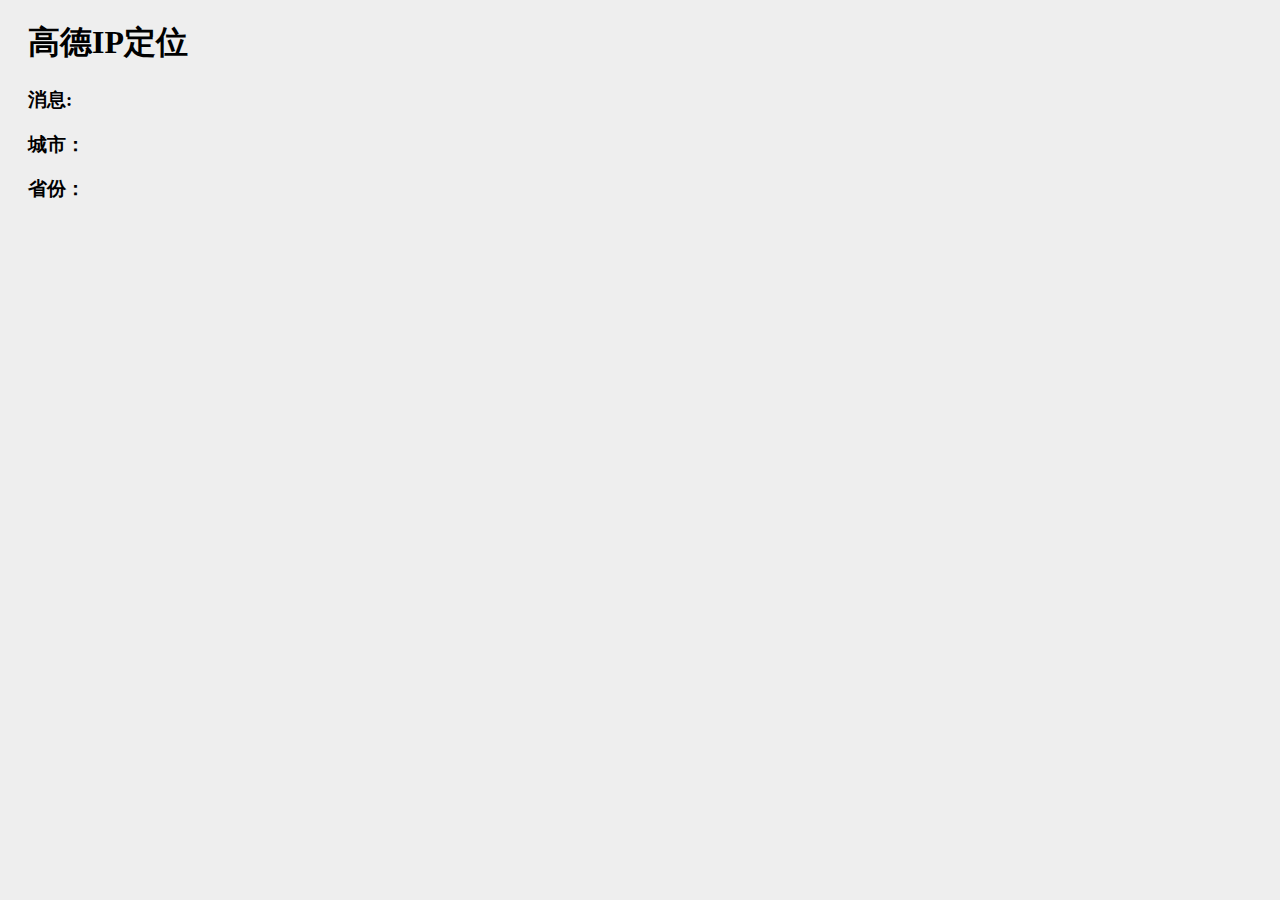
<file: AmapIP/AmapIP.html>
<!DOCTYPE html>
<html lang="en">
<head>
    <meta charset="UTF-8">
    <meta name="viewport" content="width=device-width, initial-scale=1.0">
    <title>IP</title>
    <style>
        body {
            background-color: #eee;
        }
        .info {
            display: block;
            margin-left: 20px;
        }
    </style>
</head>
<body>
    <div class="info">
    <h1>高德IP定位</h1>
    <h3>消息: &nbsp;<span id="info"></span></h3>
    <h3>城市：<span id="city"></span></h3>
    <h3>省份：<span id="province"></span></h3>
    </div>

<script>
    var key = "dd147bbfd943c2665c54ca41d85c8790"
    var url = "https://restapi.amap.com/v3/ip?output=json&key=" + key;

    var xhr = new XMLHttpRequest();
    xhr.open("GET", url);
    xhr.send();
    xhr.onreadystatechange = function () {
    if (xhr.readyState === 4) {
        var jsonObject = JSON.parse(xhr.responseText);
        document.getElementById("info").innerHTML = jsonObject.info;
        document.getElementById("city").innerHTML = jsonObject.city;
        document.getElementById("province").innerHTML = jsonObject.province;
    }};

</script>
</body>
</html>
</file>
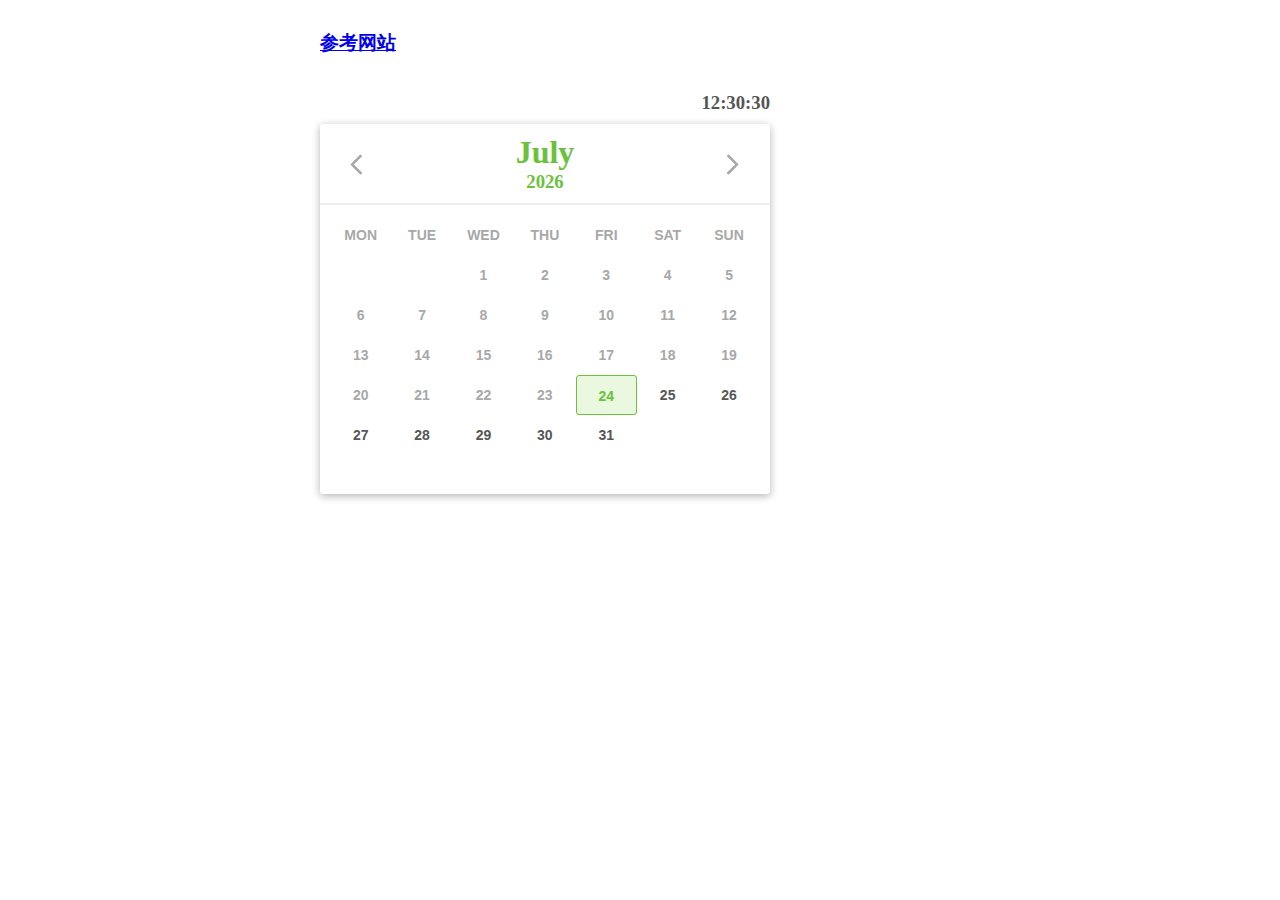
<file: Calendar/calendar.html>
<!DOCTYPE html>
<html lang="en">
<head>
    <meta charset="UTF-8">
    <meta name="viewport" content="width=device-width, initial-scale=1.0">
    <title>Calendar Demo</title>
    <style>
        * {
            padding: 0;
            margin: 0;
        }
        body {
            width: 50%;
            padding-top: 30px;
            margin: 0 auto;
        }
        .calendar {
            width: 450px;
            height: 370px;
            background: #ffffff;
            border-radius: 3px;
            box-shadow: 0px 2px 8px rgba(0,0,0,0.3);
        }
        .title {
            text-align: center;
            border-bottom: #eee 2px solid;
            position: relative;
            padding: 10px;

        }
        .title a {
            position: absolute;
            display: block;
            width: 40px;
            height: 40px;
            padding: 3px;
        }
        #prev {
            text-decoration: none; 
            top: 18px;
            left: 18px;
        }
        #next {
            text-decoration: none; 
            top: 18px;
            right: 18px;
        }
        #prev::after {
            content: '';
            display: block;
            width: 12px;
            height: 12px;
            margin: 12px;
            border-left: #a8a8a8 solid 3px;
            border-bottom: #a8a8a8 solid 3px;
            border-radius: 2px;
            transform: rotate(45deg);
        }
        #next::after {
            content: '';
            display: block;
            width: 12px;
            height: 12px;
            margin: 12px;
            border-right: #a8a8a8 solid 3px;
            border-top: #a8a8a8 solid 3px;
            border-radius: 2px;
            transform: rotate(45deg);
        }
        .body {
            padding: 10px;
        }
        .body-list ul {
            width: 100%;
            font-family: Arial, Helvetica, sans-serif;
            font-weight: bold;
            font-size: 14px;
        }
        .body-list ul li {
            width: 14.28%;
            height: 40px;
            line-height: 40px;
            list-style-type: none;
            display: block;
            box-sizing: border-box;
            float: left;
            text-align: center;
        }
        .light-grey { color: #a8a8a8;}
        .dark-grey { color: #565656;}
        .green { color: #6ac13c;}
        .green-box {
            border: 1px solid #6ac13c; 
            border-radius: 3px;
            background: #e9f8df;
         }
    </style>
</head>
<body>

    <h3><a href="https://www.cnblogs.com/zhsh666/p/11380873.html">参考网站</a>
    </h3><br><br>

    <h3 id="demo" style="display:block; width: 450px; color:#555; margin-bottom: 10px; text-align: right;">12:30:30</h3>

    <div class="calendar">
        <div class="title">
            <h1 class="green" id="calendar-title">Month</h1>
            <h3 class="green small" id="calendar-year">Year</h3>
            <a href="" id="prev"></a>
            <a href="" id="next"></a>
        </div>
        <div class="body">
            <div class="light-grey body-list">
                <ul>
                    <li>MON</li>
                    <li>TUE</li>
                    <li>WED</li>
                    <li>THU</li>
                    <li>FRI</li>
                    <li>SAT</li>
                    <li>SUN</li>
                </ul>
            </div>
            <div class="dark-grey body-list">
                <ul id="days">
                </ul>
            </div>
        </div>
    </div>

<script>
    var myVar = setInterval(myTimer, 1000);

    function myTimer() {
        var d = new Date();
        var hour = d.getHours();
        var minute = d.getMinutes();
        var second = d.getSeconds();

        if (hour < 10) hour = "0" + hour;
        if (minute < 10) minute = "0" + minute;
        if (second < 10) second = "0" + second;

        document.getElementById("demo").innerHTML = hour+":"+minute+":"+second;
    }

    var month_olympic = 
    [31, 29, 31, 30, 31, 30, 31, 31, 30, 31, 30, 31];
    var month_normal = 
    [31, 28, 31, 30, 31, 30, 31, 31, 30, 31, 30, 31];
    var month_name =
    ["Januaryy", "Febrary", "March", "April", "May", "June", 
     "July", "Auguest", "September", "October", "Novermber", "December"]

    var holder = document.getElementById("days");
    var prev = document.getElementById("prev");
    var next = document.getElementById("next");
    var ctitle = document.getElementById("calendar-title");
    var cyear = document.getElementById("calendar-year");
    
    var my_date =  new Date();
    var my_year = my_date.getFullYear();
    var my_month = my_date.getMonth();
    var my_day = my_date.getDate();

    function dayStart(month, year) {
        var tmpDate = new Date(year, month, 1);
        return (tmpDate.getDay());
    }

    function daysMonth(month, year) {
        var tmp = year % 4;
        if (tmp == 0)   
            return (month_olympic[month]);
        else 
            return (month_normal[month]);
    }

    function refreshDate() {
        var str = "";
        var totalDay = daysMonth(my_month, my_year)
        var firstDay = dayStart(my_month, my_year)
        var myclass;
        for (var i=1; i<firstDay; i++) {
            str += "<li></li>";
        }
        for(var i=1; i<=totalDay; i++) {
            if (( i<my_day && my_year==my_date.getFullYear() && my_month==my_date.getMonth() ) || 
                ( my_year<my_date.getFullYear() ) ||
                ( my_year==my_date.getFullYear() && my_month<my_date.getMonth() ) )   
             {
                    myclass = " class='light-grey'";
             }
             else if (i==my_day && my_year==my_date.getFullYear() && my_month==my_date.getMonth() )
             {
                myclass = " class='green green-box'";
             }
             else
             {
                 myclass = " class='dark-grey'";
             }
             str += "<li"+myclass+">"+i+"</li>";
        }
        holder.innerHTML = str;
        ctitle.innerHTML = month_name[my_month];
        cyear.innerHTML = my_year;
    }
    refreshDate();

    prev.onclick = function(e) {
        e.preventDefault();
        my_month--;
        if (my_month<0) {
            my_year--;
            my_month = 11;
        }
        refreshDate();
    }
    next.onclick = function(e) {
        e.preventDefault();
        my_month++;
        if (my_month>11) {
            my_year++;
            my_month = 0;
        }
        refreshDate();
    }
</script>
</body>
</html>
</file>
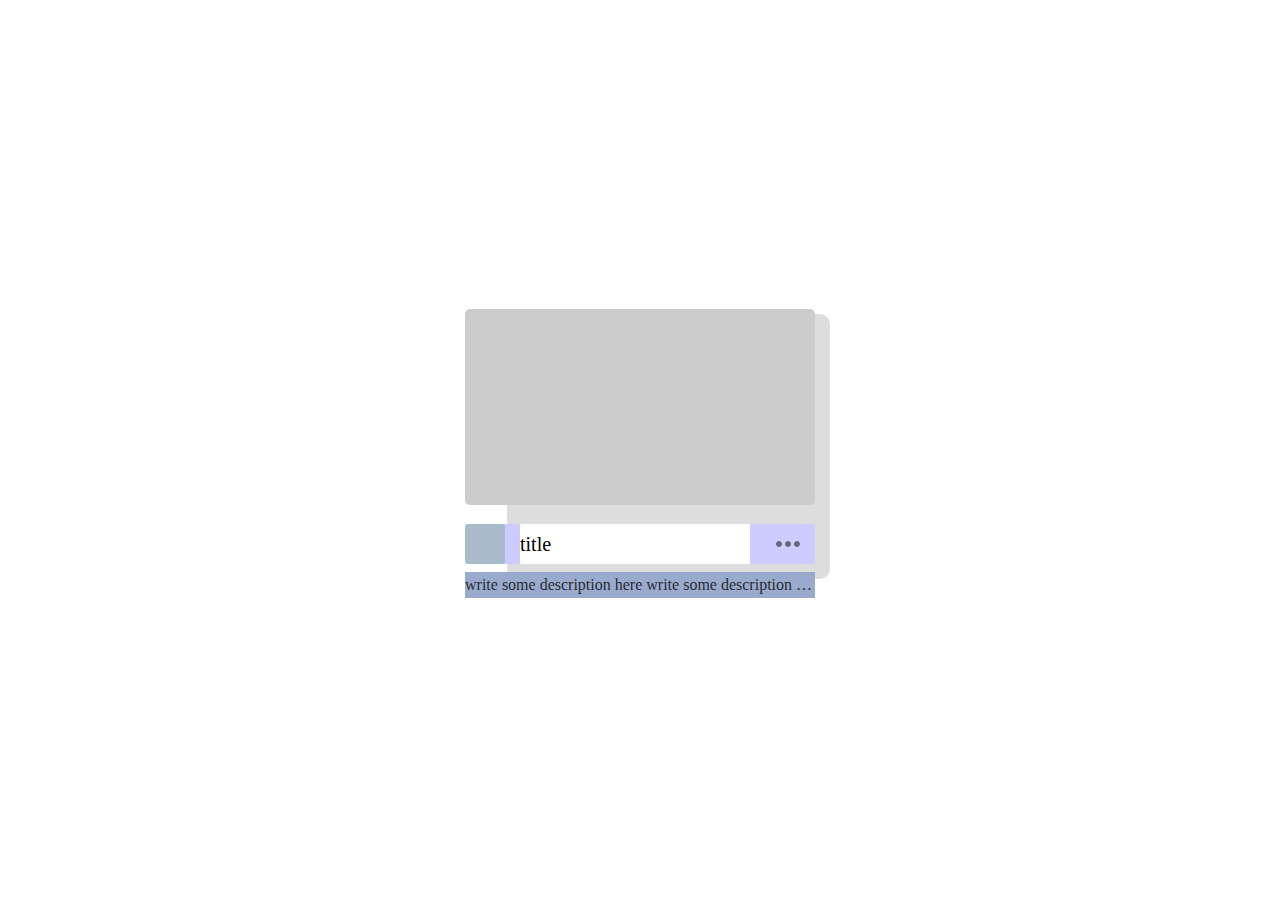
<file: CodepenCard/homepage.html>
<!DOCTYPE html>
<html lang="en">
<head>
    <meta charset="UTF-8">
    <title>Title</title>
</head>
<body>
<div class="card">
    <svg id="fullscreen" focusable="false" xmlns="http://www.w3.org/2000/svg" width="24" height="24" viewBox="0 0 24 24"><path  d="M21.414 18.586l2.586-2.586v8h-8l2.586-2.586-5.172-5.172 2.828-2.828 5.172 5.172zm-13.656-8l2.828-2.828-5.172-5.172 2.586-2.586h-8v8l2.586-2.586 5.172 5.172zm10.828-8l-2.586-2.586h8v8l-2.586-2.586-5.172 5.172-2.828-2.828 5.172-5.172zm-8 13.656l-2.828-2.828-5.172 5.172-2.586-2.586v8h8l-2.586-2.586 5.172-5.172z"/></svg>
    <svg id="menu" xmlns="http://www.w3.org/2000/svg" width="24" height="24" viewBox="0 0 24 24"><path d="M6 12c0 1.657-1.343 3-3 3s-3-1.343-3-3 1.343-3 3-3 3 1.343 3 3zm9 0c0 1.657-1.343 3-3 3s-3-1.343-3-3 1.343-3 3-3 3 1.343 3 3zm9 0c0 1.657-1.343 3-3 3s-3-1.343-3-3 1.343-3 3-3 3 1.343 3 3z"/></svg>
    <div class="background"></div>
    <div class="image"></div>
    <div class="description">
        <div class="author">
            <div class="avatar"></div>
            <div class="title">title</div>
        </div>
        <div class="icon">write some description here write some description here </div>
    </div>
</div>

<style>
    * {
        box-sizing: border-box;
        padding: 0;
        margin: 0;
    }
    body {
        display: flex;
        justify-content: center;
        align-items: center;
        height: 100vh;
    }
    .card {
        position: relative;
        display: inline-block;
        margin: 10px;
        width: 380px;
        height: 312px;
        /*background-color: #ddd;*/
        /*border-radius: 10px;*/
        /*font-family: "Lato", "Lucida Grande", "Lucida Sans Unicode", Tahoma, sans-serif;*/
    }
    .background {
        position: absolute;
        width: 85%;
        height: 85%;
        top: 20px;
        right: 0;
        background-color: #ddd;
        border-radius: 10px;
        z-index: -1;
        transition: all .25s;
    }
    .card:hover .background {
        top: 0;
        width: 100%;
        height: 100%;
    }
    .image {
        display: inline-block;
        width: 350px;
        height: 196px;
        background-color: #ccc;
        margin: 15px;
        border-radius: 5px;
    }
    .author {
        width: 350px;
        height: 40px;
        background-color: #ccf;
        margin: auto;
        font-size: 0;
        border-radius: 3px;
    }
    .icon {
        width: 350px;
        height: 26px;
        background-color: #9ac;
        margin: 8px auto;
        line-height: 26px;
        color: rgba(4, 4, 4, 0.8);
        overflow: hidden;
        white-space: nowrap;
        text-overflow: ellipsis;
    }
    .avatar {
        display: inline-block;
        width: 40px;
        height: 40px;
        background-color: #abc;
        border-radius: 3px;
        vertical-align: bottom;
        margin-right: 15px;
    }
    .title {
        width: 230px;
        height: 40px;
        display: inline-block;
        background-color: #fff;
        font-size: 20px;
        line-height: 40px;
        overflow: hidden;
        text-overflow: ellipsis;
    }
    #fullscreen {
        fill: rgba(0, 0, 0, 0);
        position: absolute;
        top: 30px;
        right: 30px;
        transition: fill .25s;
        z-index: 99;
        cursor: pointer;
    }
    .card:hover #fullscreen {
        fill: rgba(0, 0, 0, 0.2);
    }
    #menu {
        position: absolute;
        fill: rgba(0, 0, 0, 0.5);
        top: 238px;
        right: 30px;
    }
</style>
</body>
</html>
</file>
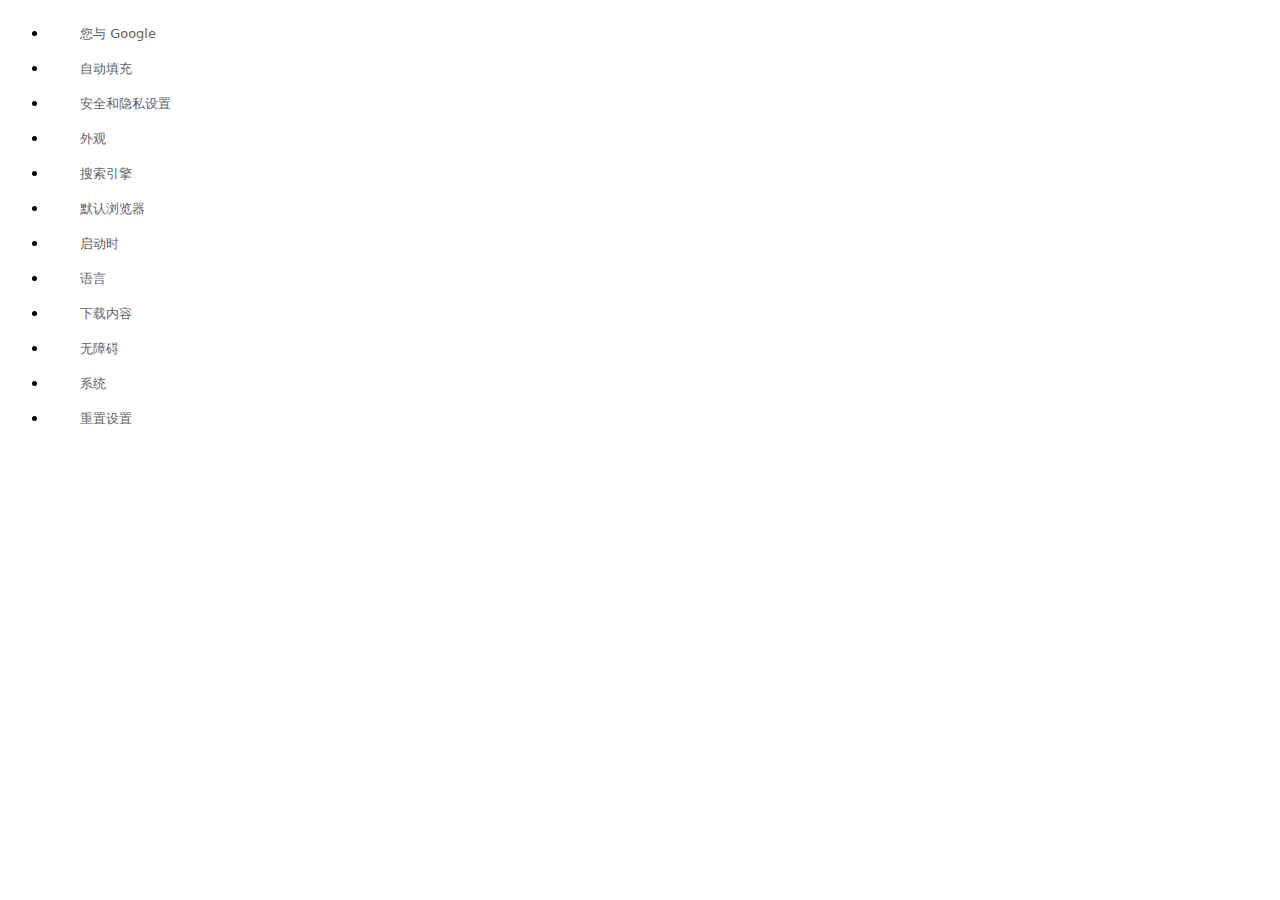
<file: Roboto/roboto.html>
<!DOCTYPE html>
<html lang="en">
<head>
    <meta charset="UTF-8">
    <title>Title</title>
</head>
<body>

<ul>
    <li><a>您与 Google</a></li>
    <li><a>自动填充</a></li>
    <li><a>安全和隐私设置</a></li>
    <li><a>外观</a></li>
    <li><a>搜索引擎</a></li>
    <li><a>默认浏览器</a></li>
    <li><a>启动时</a></li>
    <li><a>语言</a></li>
    <li><a>下载内容</a></li>
    <li><a>无障碍</a></li>
    <li><a>系统</a></li>
    <li><a>重置设置</a></li>
</ul>

<style>
    ul li {
        padding: 8px;
    }
    ul li a {
        font-family: Roboto, system-ui,PingFang SC,STHeiti,sans-serif;
        font-size: 81.25%;
        color: #5f6368;
        font-weight: 500;
        color: rgb(95,99,104);
        margin: 0px 2px 0px 1px;
        padding: 10px 0px 10px 23px;
        cursor: pointer;
    }
    ul li a:hover {
        color: rgb(51, 103, 204);
    }
</style>
</body>
</html>
</file>
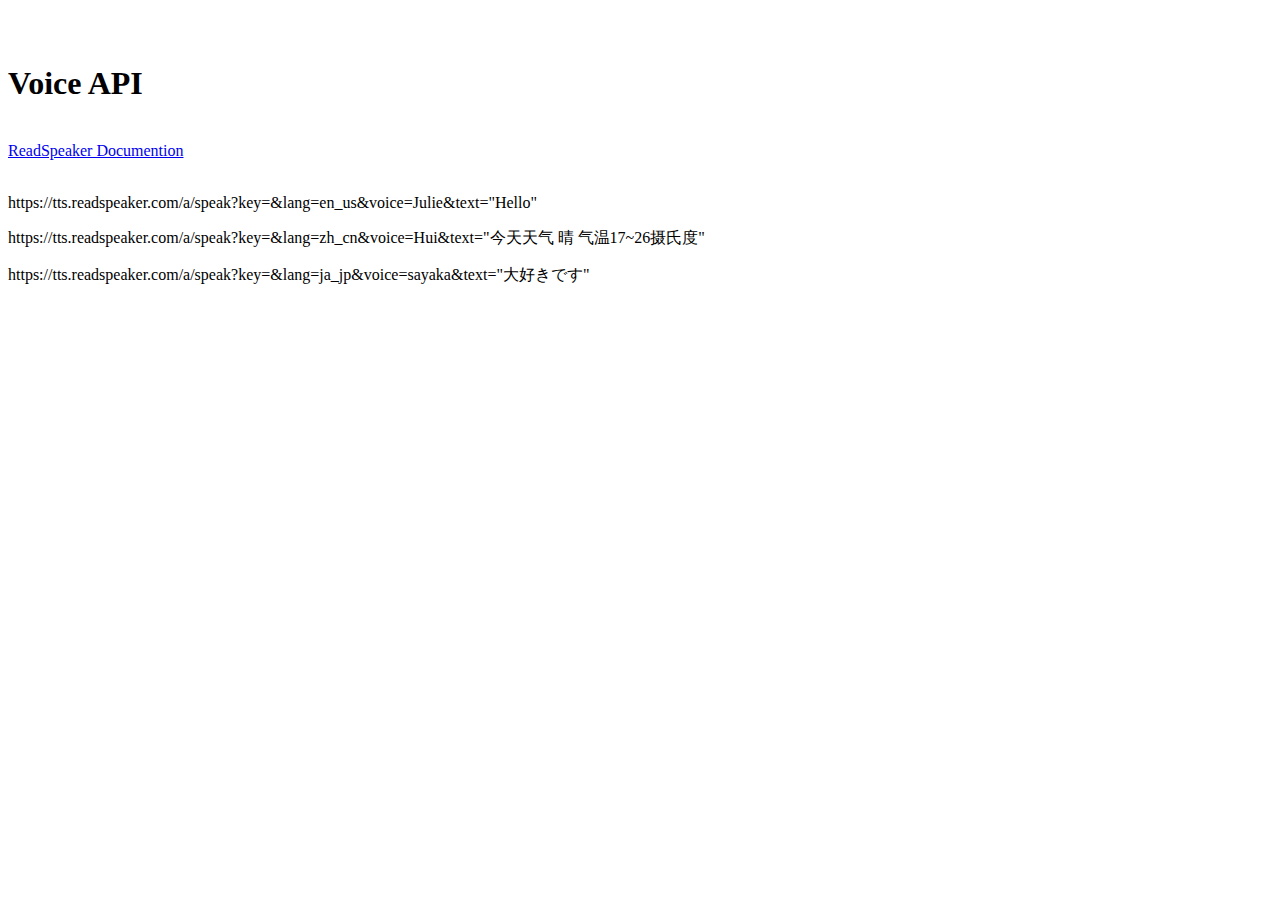
<file: VoiceAPI/ReadspeakerAPI.html>
<!DOCTYPE html>
<html lang="en">
<head>
    <meta charset="UTF-8">
    <meta name="viewport" content="width=device-width, initial-scale=1.0">
    <title>API</title>
    <!-- 新 Bootstrap4 核心 CSS 文件 -->
    <link rel="stylesheet" href="https://cdn.staticfile.org/twitter-bootstrap/4.3.1/css/bootstrap.min.css">
    <!-- jQuery文件。务必在bootstrap.min.js 之前引入 -->
    <script src="https://cdn.staticfile.org/jquery/3.2.1/jquery.min.js"></script>
    <!-- bootstrap.bundle.min.js 用于弹窗、提示、下拉菜单，包含了 popper.min.js -->
    <script src="https://cdn.staticfile.org/popper.js/1.15.0/umd/popper.min.js"></script>
    <!-- 最新的 Bootstrap4 核心 JavaScript 文件 -->
    <script src="https://cdn.staticfile.org/twitter-bootstrap/4.3.1/js/bootstrap.min.js"></script>
</head>
<body>
    <div class="container">
    <br><br>
    <h1>Voice API</h1>
    <br>
    <a href="https://ws.readspeaker.com/a/wasp/app/4/documentation" class="btn btn-primary">ReadSpeaker Documention</a>
    <br><br>
    <p>https://tts.readspeaker.com/a/speak?key=<key>&lang=en_us&voice=Julie&text="Hello"</p>
    <p>https://tts.readspeaker.com/a/speak?key=<key>&lang=zh_cn&voice=Hui&text="今天天气 晴 气温17~26摄氏度"</p>
    <p>https://tts.readspeaker.com/a/speak?key=<key>&lang=ja_jp&voice=sayaka&text="大好きです"</p>
    </div>
</body>
</html>
</file>
